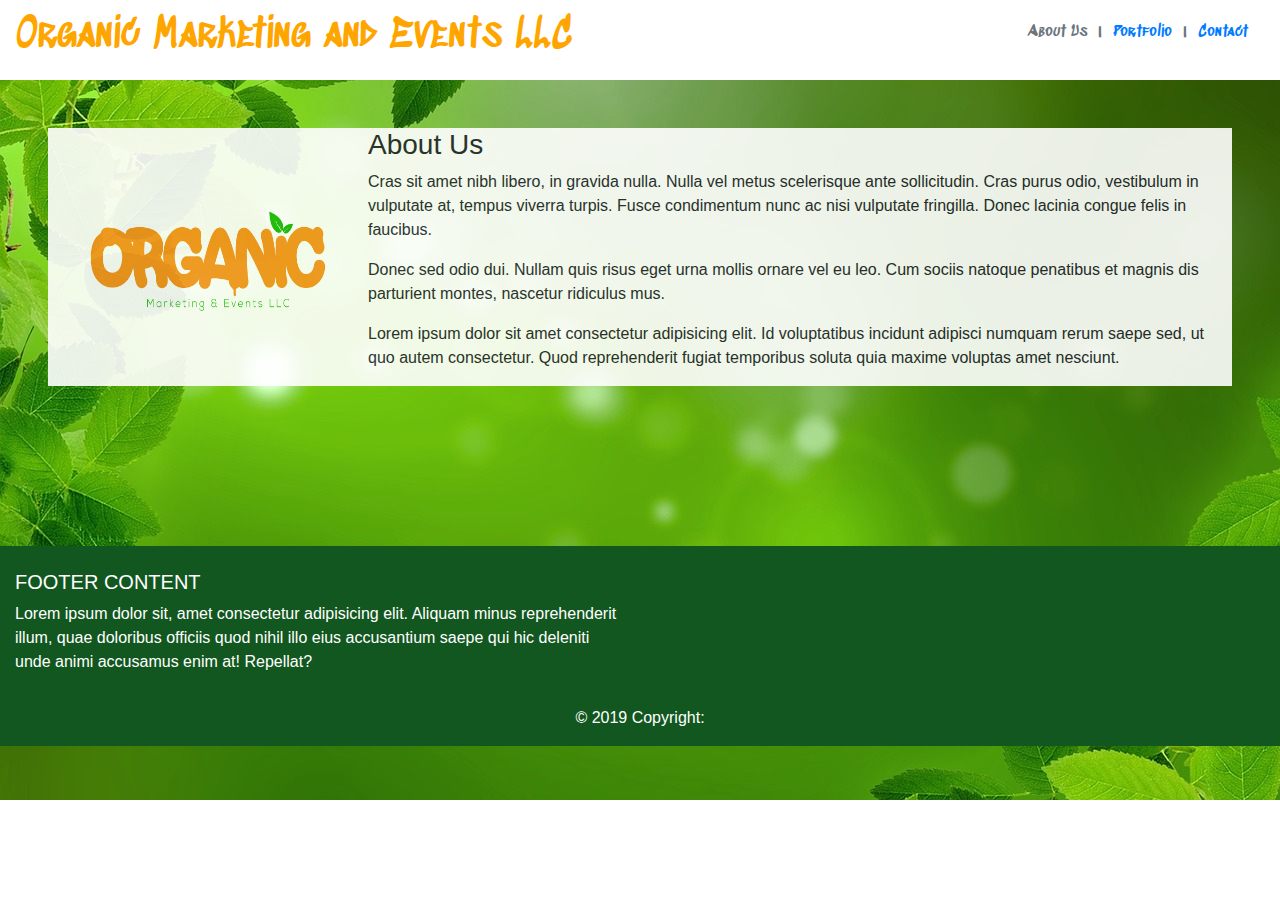
<file: index.html>
<!DOCTYPE html>
<html lang="en">
  <head>
    <meta charset="UTF-8" />
    <meta name="viewport" content="width=device-width, initial-scale=1.0" />
    <meta http-equiv="X-UA-Compatible" content="ie=edge" />
    <link
      rel="stylesheet"
      href="https://stackpath.bootstrapcdn.com/bootstrap/4.3.1/css/bootstrap.min.css"
      integrity="sha384-ggOyR0iXCbMQv3Xipma34MD+dH/1fQ784/j6cY/iJTQUOhcWr7x9JvoRxT2MZw1T"
      crossorigin="anonymous"
    />
    <link href="https://fonts.googleapis.com/css?family=Sedgwick+Ave+Display" rel="stylesheet">
    <link rel="stylesheet" rel="text/css" href="styles.css">

    <title>About Me</title>
  </head>
  <body>
    <!-- Just an image -->
    <nav class="navbar navbar-light" style="background-color: #ffffff;">
      <div class="header">
        <h1>Organic Marketing and Events LLC </h1>
      </div>
        <ol class="breadcrumb" >
          <li class="breadcrumb-item active" aria-current="">About Us</li>
          <li class="breadcrumb-item"><a href="portfolio.html">Portfolio</a></li>
          <li class="breadcrumb-item"><a href="contact.html">Contact</a></li>
        </ol>
    </nav> 
    
    
    <div class="container-fluid">
      <div class="row">
        <div class="col-12"></div>
            <div class="media">
                  <img src="images/IMG_0835.png" width="320" height="220"class="align-self-center mr-100" alt="orange company logo">
                <div class="media-body" >
                  <h3 class="mt-50">About Us</h3>
                  <p>Cras sit amet nibh libero, in gravida nulla. Nulla vel metus scelerisque ante sollicitudin. Cras purus odio, vestibulum in vulputate at, tempus viverra turpis. Fusce condimentum nunc ac nisi vulputate fringilla. Donec lacinia congue felis in faucibus.</p>
                  <p class="mb-50">Donec sed odio dui. Nullam quis risus eget urna mollis ornare vel eu leo. Cum sociis natoque penatibus et magnis dis parturient montes, nascetur ridiculus mus.</p>
                  <p>Lorem ipsum dolor sit amet consectetur adipisicing elit. Id voluptatibus incidunt adipisci numquam rerum saepe sed, ut quo autem consectetur. Quod reprehenderit fugiat temporibus soluta quia maxime voluptas amet nesciunt.</p>
                </div>
              </div>
            </div>
          </div>
        </div>
       </div>
 <div class= "footer">    <!-- Footer -->
<footer class="page-footer font-small blue pt-4">

    <!-- Footer Links -->
    <div class="container-fluid text-center text-md-left">

      <!-- Grid row -->
      <div class="row">

        <!-- Grid column -->
        <div class="col-md-6 mt-md-0 mt-3">

          <!-- Content -->
          <h5 class="text-uppercase">Footer Content</h5>
          <p>Lorem ipsum dolor sit, amet consectetur adipisicing elit. Aliquam minus reprehenderit illum, quae doloribus officiis quod nihil illo eius accusantium saepe qui hic deleniti unde animi accusamus enim at! Repellat?</p>

        </div>
        <!-- Grid column -->

        <hr class="clearfix w-100 d-md-none pb-3">

        <!-- Grid column -->
        <div class="col-md-3 mb-md-0 mb-3">

          </div>
          <!-- Grid column -->

          <!-- Grid column -->
          <div class="col-md-3 mb-md-0 mb-3">


          </div>
          <!-- Grid column -->

      </div>
      <!-- Grid row -->

    </div>
    <!-- Footer Links -->

    <!-- Copyright -->
    <div class="footer-copyright text-center py-3">© 2019 Copyright:
    </div>
    <!-- Copyright -->

  </footer>
</div>  
  <!-- Footer -->

    
  </body>
</html>
</file>
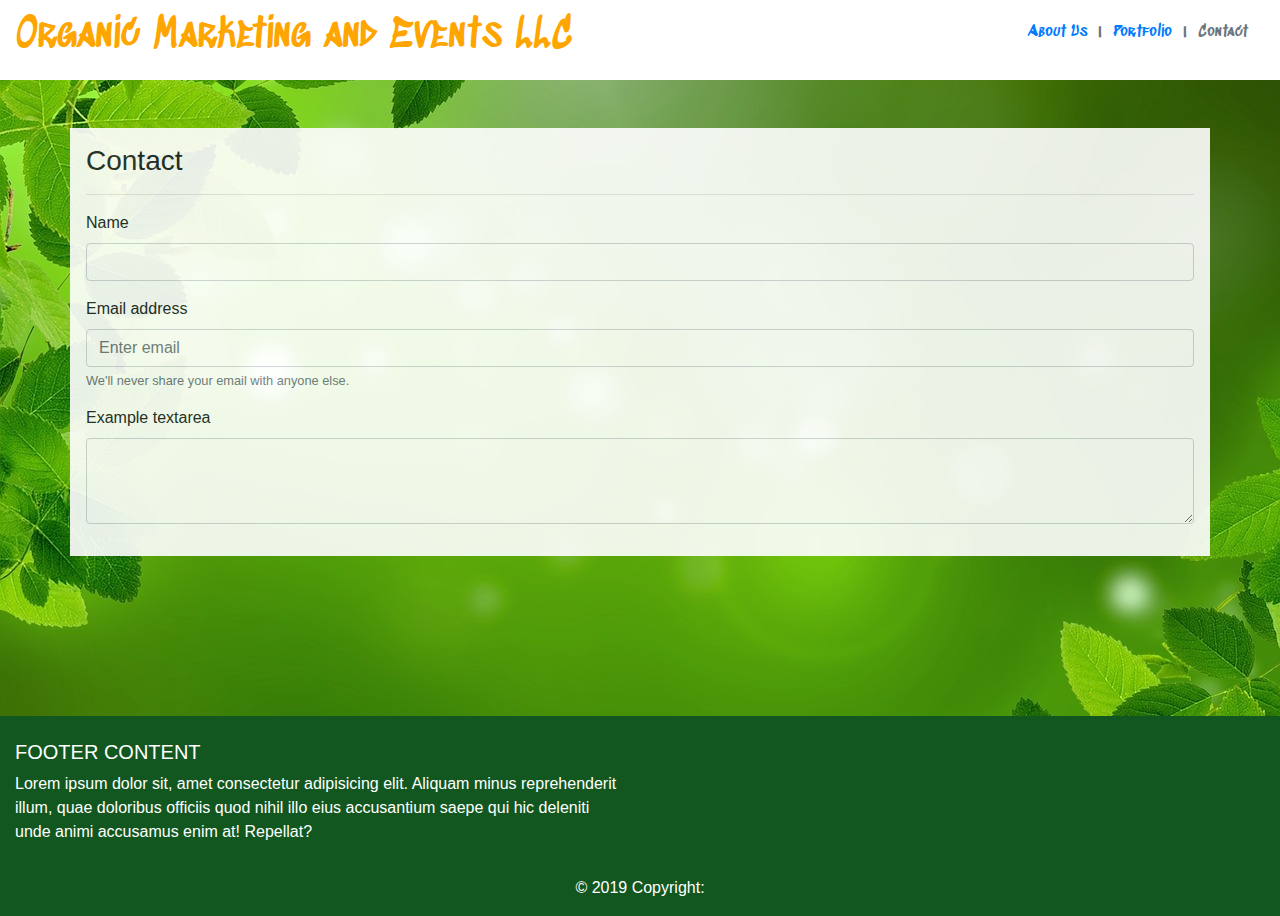
<file: contact.html>
<!DOCTYPE html>
<html lang="en">
  <head>
    <meta charset="UTF-8" />
    <meta name="viewport" content="width=device-width, initial-scale=1.0" />
    <meta http-equiv="X-UA-Compatible" content="ie=edge" />
    <link
      rel="stylesheet"
      href="https://stackpath.bootstrapcdn.com/bootstrap/4.3.1/css/bootstrap.min.css"
      integrity="sha384-ggOyR0iXCbMQv3Xipma34MD+dH/1fQ784/j6cY/iJTQUOhcWr7x9JvoRxT2MZw1T"
      crossorigin="anonymous"
    />
    <link
      href="https://fonts.googleapis.com/css?family=Sedgwick+Ave+Display"
      rel="stylesheet"
    />
    <link rel="stylesheet" rel="text/css" href="styles.css" />
    <title>Document</title>
  </head>
  <body>
    <nav class="navbar navbar-light" style="background-color: #ffffff;">
      <div class="header">
        <h1>Organic Marketing and Events LLC</h1>
      </div>
      <ol class="breadcrumb">
        <li class="breadcrumb-item"><a href="index.html">About Us</a></li>
        <li class="breadcrumb-item"><a href="portfolio.html">Portfolio</a></li>
        <li class="breadcrumb-item active" aria-current="">Contact</li>
      </ol>
    </nav>
    <div class="container">
        <div class="row">
          <div class="col-12">
            <h3>
              Contact
            </h3>
            <hr>  
          </div>
        </div>
        <div class="row">
          <div class="col-12">
              <form>
                  <div class="form-group">
                    <label for="exampleInputName1">Name</label>
                    <input type="name" class="form-control" id="exampleInputName1">
                  </div>
                  <form>
                      <div class="form-group">
                        <label for="exampleInputEmail1">Email address</label>
                        <input type="email" class="form-control" id="exampleInputEmail1" aria-describedby="emailHelp" placeholder="Enter email">
                        <small id="emailHelp" class="form-text text-muted">We'll never share your email with anyone else.</small>
                      </div>
                      <div class="form-group">
                          <label for="exampleFormControlTextarea1">Example textarea</label>
                          <textarea class="form-control" id="exampleFormControlTextarea1" rows="3"></textarea>
                        </div>
                      </form>
                    </div>
                    </div>
                  </div>




<div class="footer">
  
    <footer class="page-footer font-small blue pt-4">

        <!-- Footer Links -->
        <div class="container-fluid text-center text-md-left">
    
          <!-- Grid row -->
          <div class="row">
    
            <!-- Grid column -->
            <div class="col-md-6 mt-md-0 mt-3">
    
              <!-- Content -->
              <h5 class="text-uppercase">Footer Content</h5>
              <p>Lorem ipsum dolor sit, amet consectetur adipisicing elit. Aliquam minus reprehenderit illum, quae doloribus officiis quod nihil illo eius accusantium saepe qui hic deleniti unde animi accusamus enim at! Repellat?</p>
    
            </div>
            <!-- Grid column -->
    
            <hr class="clearfix w-100 d-md-none pb-3">
    
            <!-- Grid column -->
            <div class="col-md-3 mb-md-0 mb-3">
    
              </div>
              <!-- Grid column -->
    
              <!-- Grid column -->
              <div class="col-md-3 mb-md-0 mb-3">
    
    
              </div>
              <!-- Grid column -->
    
          </div>
          <!-- Grid row -->
    
        </div>
        <!-- Footer Links -->
    
        <!-- Copyright -->
        <div class="footer-copyright text-center py-3">© 2019 Copyright:
        </div>
        <!-- Copyright -->
    
      </footer>
    </div>  
      <!-- Footer -->
  </body>
</html>
</file>
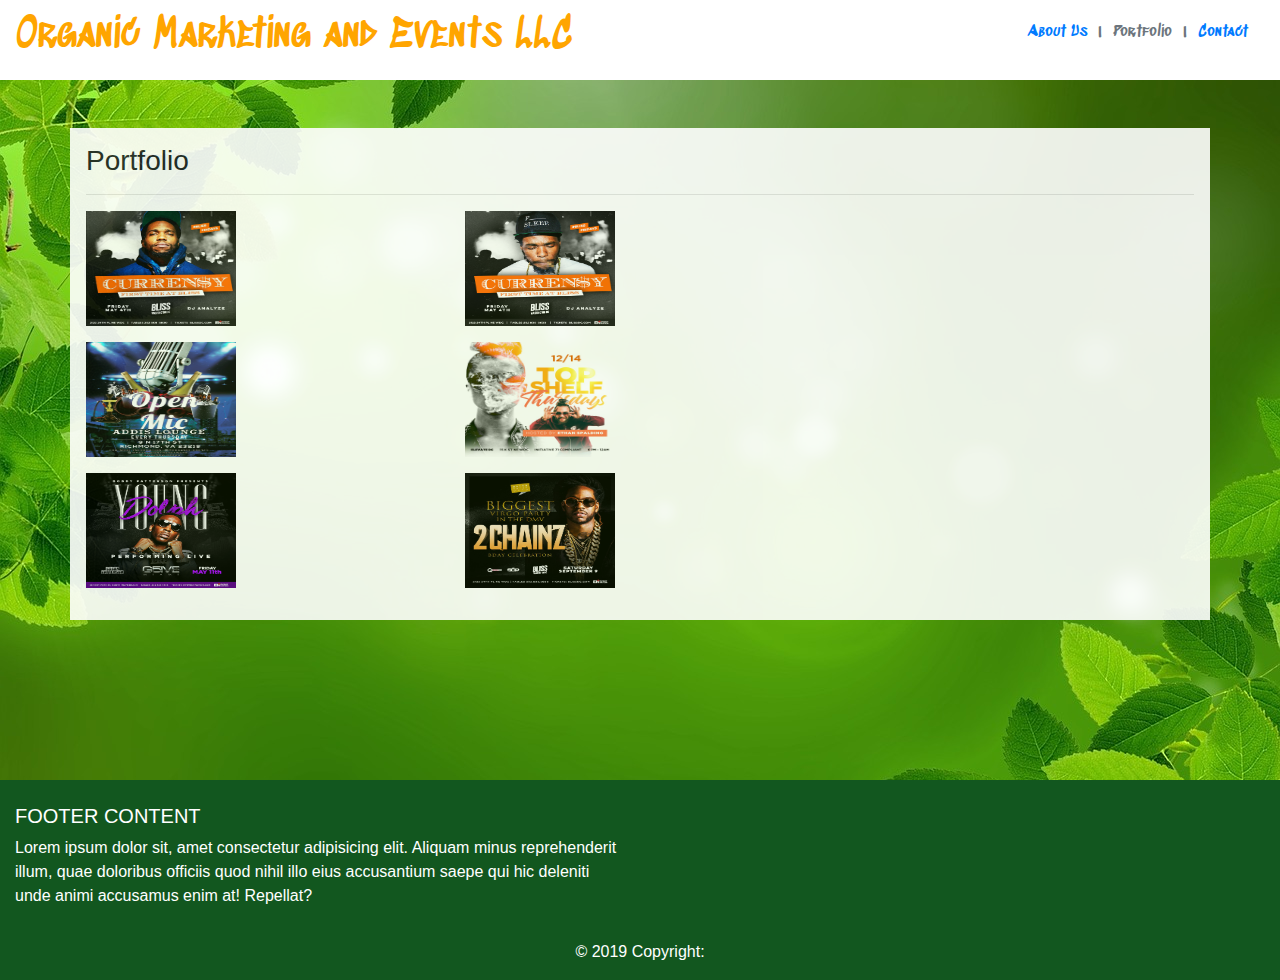
<file: portfolio.html>
<!DOCTYPE html>
<html lang="en">
  <head>
    <meta charset="UTF-8" />
    <meta name="viewport" content="width=device-width, initial-scale=1.0" />
    <meta http-equiv="X-UA-Compatible" content="ie=edge" />
    <link
      rel="stylesheet"
      href="https://stackpath.bootstrapcdn.com/bootstrap/4.3.1/css/bootstrap.min.css"
      integrity="sha384-ggOyR0iXCbMQv3Xipma34MD+dH/1fQ784/j6cY/iJTQUOhcWr7x9JvoRxT2MZw1T"
      crossorigin="anonymous"
    />
    <link
      href="https://fonts.googleapis.com/css?family=Sedgwick+Ave+Display"
      rel="stylesheet"
    />
    <link rel="stylesheet" rel="text/css" href="styles.css" />
    <title>Document</title>
  </head>
  <body>
    <nav class="navbar navbar-light" style="background-color: #ffffff;">
      <div class="header">
        <h1>Organic Marketing and Events LLC</h1>
      </div>
      <ol class="breadcrumb">
        <li class="breadcrumb-item"><a href="index.html">About Us</a></li>
        <li class="breadcrumb-item active" aria-current="">Portfolio</li>
        <li class="breadcrumb-item"><a href="contact.html">Contact</a></li>
      </ol>
    </nav>

    <div class="container">
      <div class="row">
        <div class="col-12">
          <h3>
            Portfolio
          </h3>
          <hr>  
        </div>
      </div>
      <div class="row">
        <div class="col-sm">
          <p>
            <img src="images/IMG_0981.jpeg" width="150rem" height="115rem" />
          </p>
        </div>
        <div class="col-sm">
          <p>
            <img src="images/IMG_0978.jpg" width="150rem" height="115rem" />
          </p>
        </div>
        <div class="col-sm"></div>
      </div>
      <div class="row">
        <div class="col-sm">
          <p>
            <img src="images/IMG_0290.jpeg" width="150rem" height="115rem" />
          </p>
        </div>
        <div class="col-sm">
          <p>
            <img src="images/IMG_0791.jpg" width="150rem" height="115rem" />
          </p>
        </div>
        <div class="col-sm"></div>
      </div>
      <div class="row">
        <div class="col-sm">
          <p>
            <img src="images/IMG_1027.jpg" width="150rem" height="115rem" />
          </p>
        </div>
        <div class="col-sm">
          <p>
            <img
              src="images/6E47F0A8-3099-44A0-9316-AEF18AE8A2B5-336-000000302933E1CA.jpeg"
              width="150rem"
              height="115rem"
            />
          </p>
        </div>
        <div class="col-sm"></div>
      </div>
    </div>

    <div class="footer">
      <footer class="page-footer font-small blue pt-4">
        <!-- Footer Links -->
        <div class="container-fluid text-center text-md-left">
          <!-- Grid row -->
          <div class="row">
            <!-- Grid column -->
            <div class="col-md-6 mt-md-0 mt-3">
              <!-- Content -->
              <h5 class="text-uppercase">Footer Content</h5>
              <p>
                Lorem ipsum dolor sit, amet consectetur adipisicing elit.
                Aliquam minus reprehenderit illum, quae doloribus officiis quod
                nihil illo eius accusantium saepe qui hic deleniti unde animi
                accusamus enim at! Repellat?
              </p>
            </div>
            <!-- Grid column -->

            <hr class="clearfix w-100 d-md-none pb-3" />

            <!-- Grid column -->
            <div class="col-md-3 mb-md-0 mb-3"></div>
            <!-- Grid column -->

            <!-- Grid column -->
            <div class="col-md-3 mb-md-0 mb-3"></div>
            <!-- Grid column -->
          </div>
          <!-- Grid row -->
        </div>
        <!-- Footer Links -->

        <!-- Copyright -->
        <div class="footer-copyright text-center py-3">© 2019 Copyright:</div>
        <!-- Copyright -->
      </footer>
    </div>
    <!-- Footer -->
  </body>
</html>
</file>
<file: styles.css>
body{
    background-image: url("images/mint-1405613_1280.jpg");
    background-repeat: repeat-x;
    
}

.breadcrumb-item+.breadcrumb-item::before {
    content: "|";
}   
.breadcrumb { 
    background-color: #ffffff;
    font-family: 'Sedgwick Ave Display', cursive;

}

.header{
    font-family: 'Sedgwick Ave Display', cursive;
color: orange;
}




.footer{
    background:rgb(18, 87, 31);
    margin-top: 10rem;
    color:#ffffff;
    
}
.media{
    background-color: #ffffff;
    opacity: .9 ;
    margin-top: 3rem;
    margin-right: 3rem;
    margin-left: 3rem;

}

.container{

    background-color: #ffffff;
    opacity: .9 ;
    padding: 1rem;
    margin-top: 3rem;
   

}

/* Teal color (used for headings and backgrounds): #4aaaa5

Regular font color (used for paragraphs and all text besides the headings): #777777

Main header background color: #ffffff

Main header border color: #cccccc

Footer background color: #666666

Main content background color: #ffffff

Main content border color: #dddddd */
</file>
